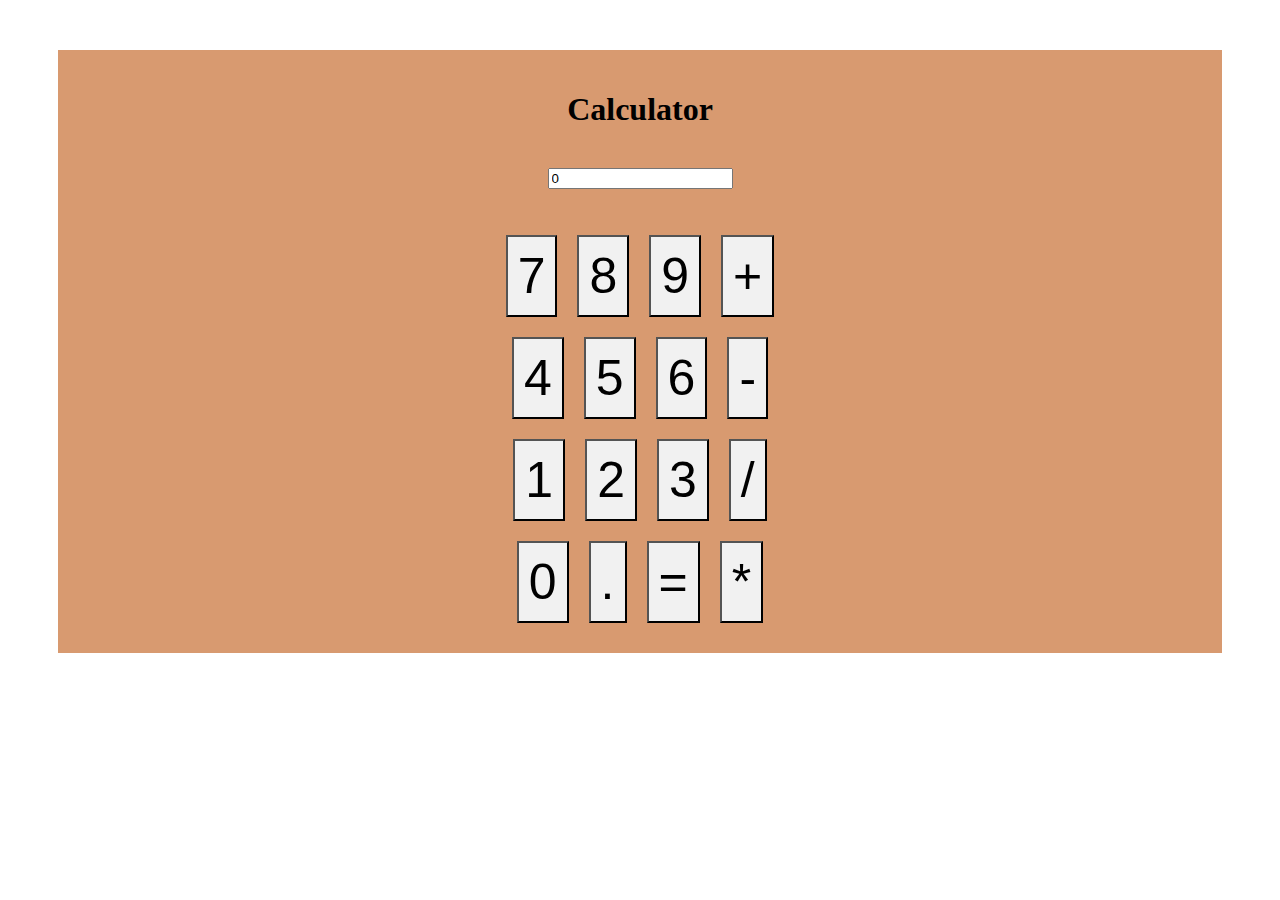
<file: calculator/calculator.html>
<!DOCTYPE html>
<html lang="en">

<head>
    <meta charset="UTF-8">
    <meta name="viewport" content="width=device-width, initial-scale=1.0">
    <title>Calculator</title>
    <link rel="stylesheet" href="css/cal.css">
    <script src="js/number.js"></script>
    <script src="js/operation.js"></script>
</head>

<body>
    <div class="flex-container1">
        <div class="flex">
            <h1>Calculator</h1>
        </div>
        <br>
        <div class="flex1">
            <input id="number-input" type="text" value="0" readonly>
        </div>
        <br>
        <div class="flex1">
            <input id="operation-input" type="hidden">
        </div>
        <br>
        <div class="flex1">
            <input id="previous" type="hidden" value ="0">
        </div>
        <div class="flex-container">
            <button onclick="number(7)"> 7 </button>
            <button onclick="number(8)"> 8 </button>
            <button onclick="number(9)"> 9 </button>
            <button onclick="operation('+')"> + </button>
        </div>

        <div class="flex-container">
            <button onclick="number(4)"> 4 </button>
            <button onclick="number(5)"> 5 </button>
            <button onclick="number(6)"> 6 </button>
            <button onclick="operation('-')"> - </button>
        </div>

        <div class="flex-container">
            <button onclick="number(1)"> 1 </button>
            <button onclick="number(2)"> 2 </button>
            <button onclick="number(3)"> 3 </button>
            <button onclick="operation('/')"> / </button>
        </div>

        <div class="flex-container">
            <button onclick="number(0)"> 0 </button>
            <button onclick="clearInput()"> . </button>
            <button onclick="equal()"> = </button>
            <button onclick="operation('*')"> * </button>
            
        </div>
    </div>
</body>

</html>
</file>
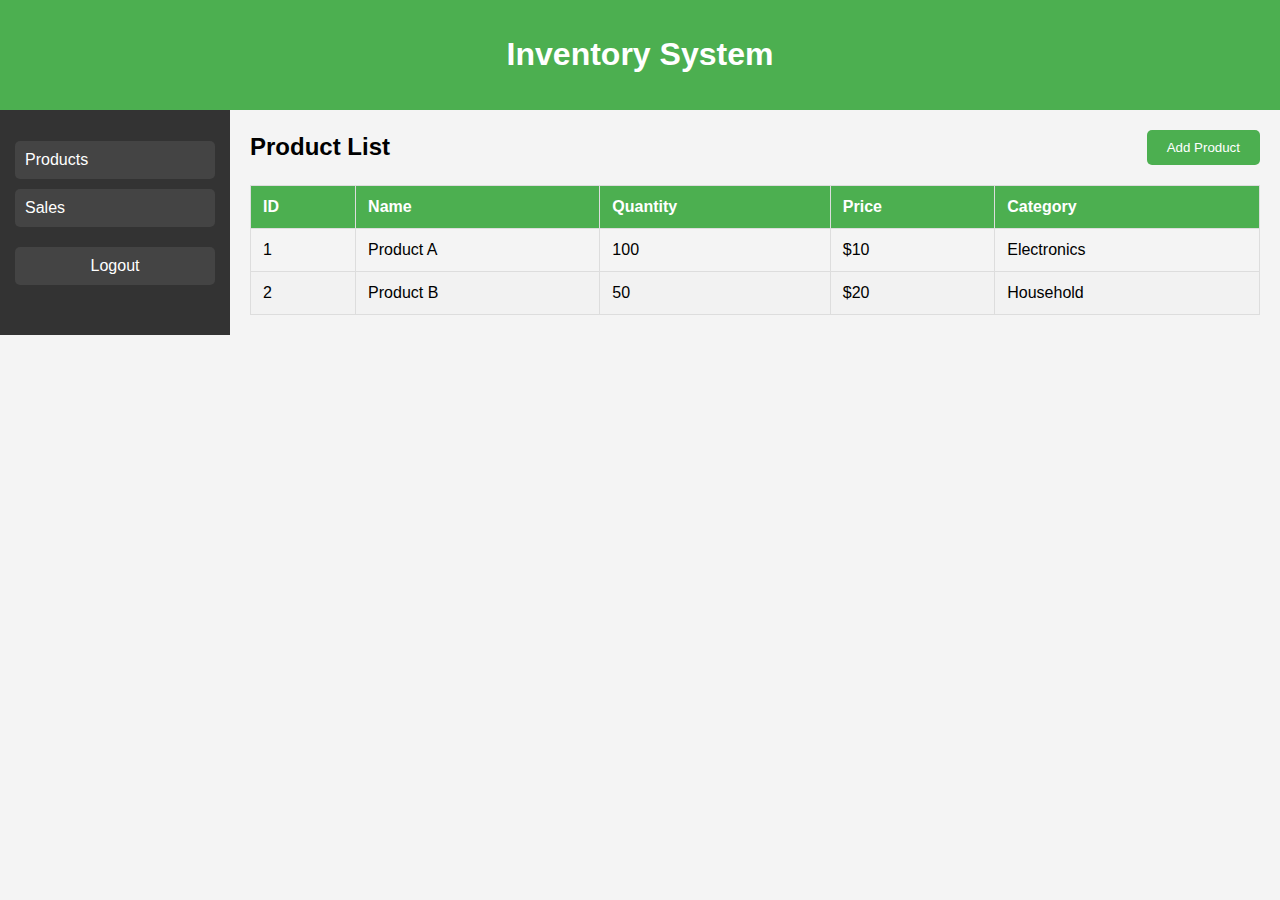
<file: Inventory System/products.html>
<!DOCTYPE html>
<html lang="en">
<head>
    <meta charset="UTF-8">
    <meta name="viewport" content="width=device-width, initial-scale=1.0">
    <title>Inventory System</title>
    <link rel="stylesheet" href="style.css">
</head>
<body>
    <div class="topbar">
        <h1>Inventory System</h1>
    </div>
    <div class="container">
        <div class="sidebar">
            <ul>
                <li><a href="#products">Products</a></li>
                <li><a href="#sales">Sales</a></li>
            </ul>
            <ul class="logout">
                <li><a href="#logout">Logout</a></li>
            </ul>
        </div>
        <div class="main-content">
            <div class="header">
                <h2>Product List</h2>
                <button class="add-button">Add Product</button>
            </div>
            <table>
                <thead>
                    <tr>
                        <th>ID</th>
                        <th>Name</th>
                        <th>Quantity</th>
                        <th>Price</th>
                        <th>Category</th>
                    </tr>
                </thead>
                <tbody>
                    <!-- Sample data -->
                    <tr>
                        <td>1</td>
                        <td>Product A</td>
                        <td>100</td>
                        <td>$10</td>
                        <td>Electronics</td>
                    </tr>
                    <tr>
                        <td>2</td>
                        <td>Product B</td>
                        <td>50</td>
                        <td>$20</td>
                        <td>Household</td>
                    </tr>
                </tbody>
            </table>
        </div>
    </div>
</body>
</html>
</file>
<file: calculator/css/cal.css>
.flex {
    align-items: center;
    color:black
}
.flex-container>button {
    background-color: #f1f1f1;
    margin: 10px;
    padding: 10px;
    font-size: 50px;
}
.flex-container {
    display: flex;
    justify-content: space-between;
    border: #000000;
    
}
.flex1 {
    flex-direction: row;
    justify-content: center;
}

.flex-container1 {
    display: flex;
    flex-wrap: wrap;
    flex-direction: column;
    align-items: center;
    margin: 50px;
    padding: 20px;
    background-color: rgb(216, 154, 112);
}
</file>
<file: Inventory System/style.css>
body {
            font-family: Arial, sans-serif;
            background-color: #f4f4f4;
            margin: 0;
        }
        .topbar {
            background-color: #4CAF50;
            color: white;
            padding: 15px;
            text-align: center;
        }
        .container {
            display: flex;
        }
        .sidebar {
            width: 200px;
            background-color: #333;
            padding: 15px;
            color: white;
        }
        .sidebar ul {
            list-style-type: none;
            padding: 0;
        }
        .sidebar ul li {
            margin: 10px 0;
        }
        .sidebar ul li a {
            color: white;
            text-decoration: none;
            display: block;
            padding: 10px;
            background-color: #444;
            border-radius: 5px;
        }
        .sidebar ul li a:hover {
            background-color: #555;
        }
        .main-content {
            flex: 1;
            padding: 20px;
        }
        .header {
            display: flex;
            justify-content: space-between;
            align-items: center;
        }
        .header h2 {
            margin: 0;
        }
        .add-button {
            padding: 10px 20px;
            background-color: #4CAF50;
            color: white;
            border: none;
            border-radius: 5px;
            cursor: pointer;
        }
        .add-button:hover {
            background-color: #45a049;
        }
        table {
            width: 100%;
            border-collapse: collapse;
            margin-top: 20px;
        }
        table, th, td {
            border: 1px solid #ddd;
        }
        th, td {
            padding: 12px;
            text-align: left;
        }
        th {
            background-color: #4CAF50;
            color: white;
        }
        tr:nth-child(even) {
            background-color: #f2f2f2;
        }
        .logout {
            margin-top: 20px;
        }
        .logout a {
            background-color: #f44336;
            color: white;
            text-decoration: none;
            display: block;
            padding: 10px;
            border-radius: 5px;
            text-align: center;
        }
        .logout a:hover {
            background-color: #e53935;
        }
</file>
